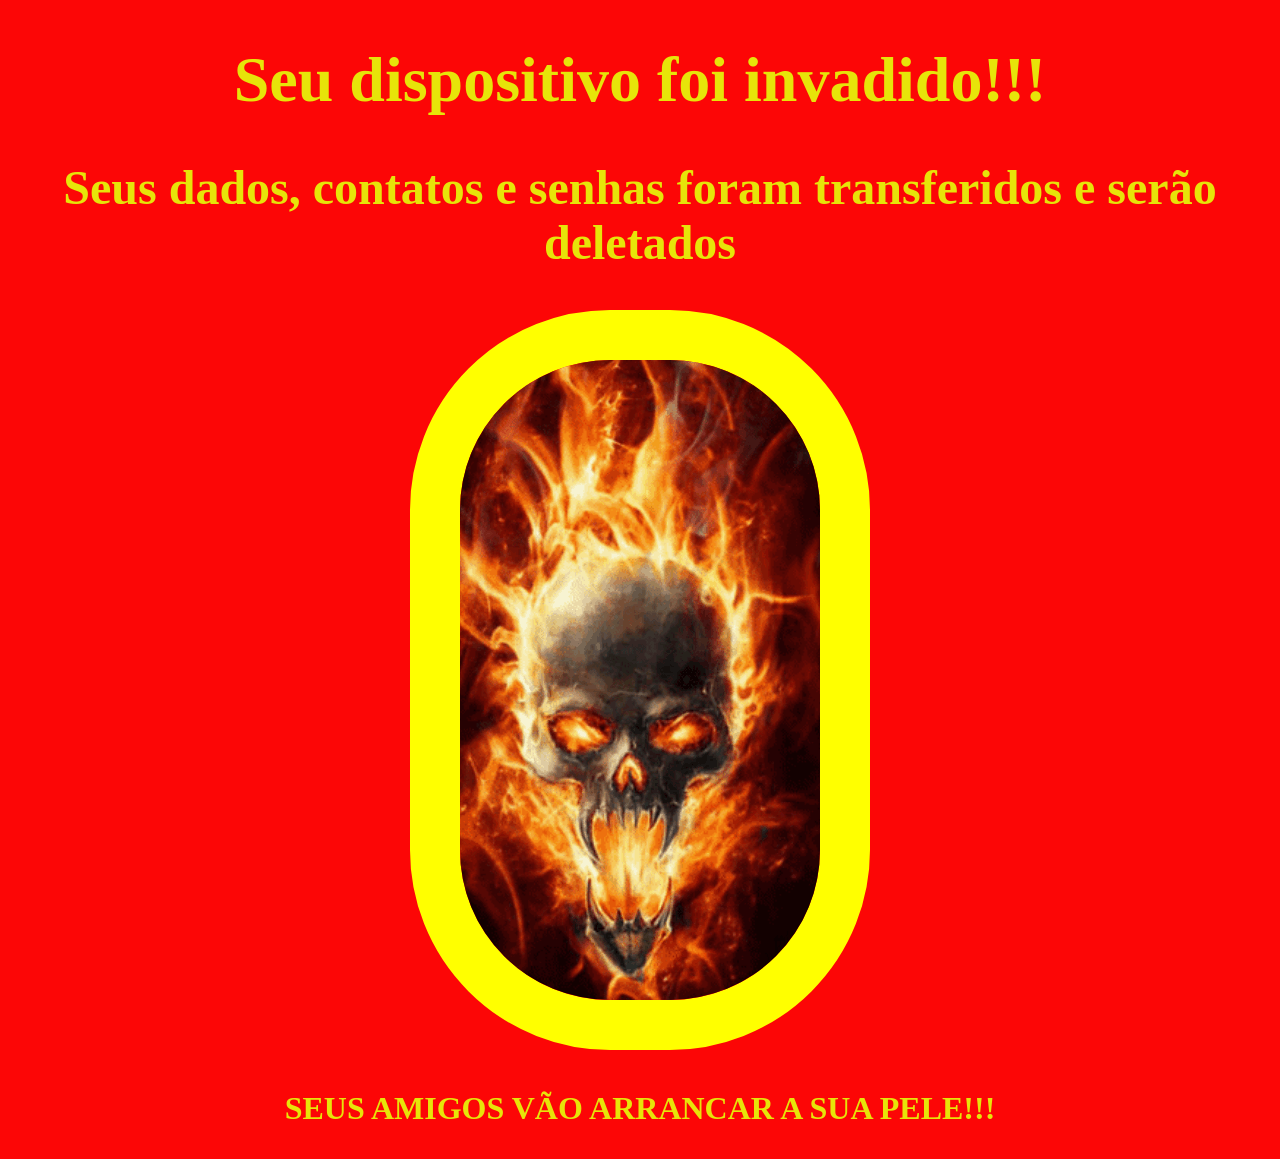
<file: se_lascou.html>
<!DOCTYPE html>
<html lang="pt-BR">
<head>
    <meta charset="UTF-8">
    <meta name="viewport" content="width=device-width, initial-scale=1.0">
    <link rel="stylesheet" href="/style.css">
    <title>Lascou-se</title>
</head>
<body>
    <h1>Seu dispositivo foi invadido!!!</h1>
    <h2>Seus dados, contatos e senhas foram transferidos e serão deletados</h2>
    <img src="/5f5f313a89c213362516fabaa889a9b9.gif" alt="">
    <p>SEUS AMIGOS VÃO ARRANCAR A SUA PELE!!!</p>
</body>
</html>
</file>
<file: style.css>
body{
    background-color: rgb(252, 6, 6);
    color: rgb(231, 228, 9);
    text-align: center;
    font-weight:bold ;
    font-size: 2rem;
}
img{
    height: auto;
    border: 50px solid yellow;
    border-radius: 200px;

}
</file>
